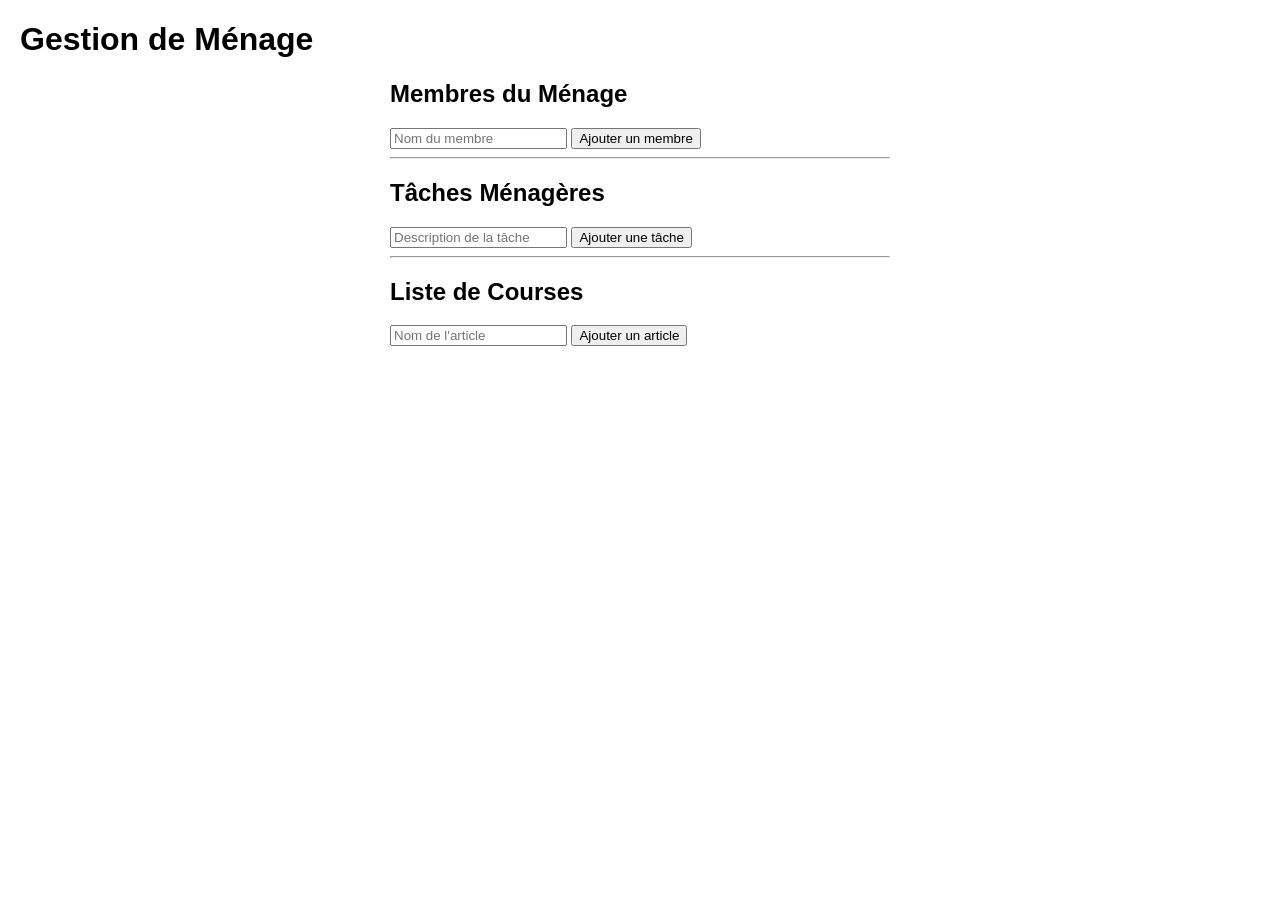
<file: index.html>
<!DOCTYPE html>
<html lang="fr">
<head>
    <meta charset="UTF-8">
    <meta name="viewport" content="width=device-width, initial-scale=1.0">
    <title>Gestion de Ménage</title>
    <style>
        body {
            font-family: sans-serif;
            margin: 20px;
        }

        #app {
            max-width: 500px;
            margin: 0 auto;
        }

        ul {
            list-style: none;
            padding: 0;
        }

        li {
            display: flex;
            justify-content: space-between;
            align-items: center;
            padding: 10px;
            border-bottom: 1px solid #ccc;
        }

        li.purchased {
            text-decoration: line-through;
            color: #888;
        }

        button {
            cursor: pointer;
        }

        div > div {
            display: flex;
            align-items: center;
            gap: 10px;
        }
    </style>
</head>
<body>
    <h1>Gestion de Ménage</h1>

    <div id="app">
        <h2>Membres du Ménage</h2>
        <ul id="member-list"></ul>
        <form id="add-member-form">
            <input type="text" id="member-name" placeholder="Nom du membre" required>
            <button type="submit">Ajouter un membre</button>
        </form>
        <hr>

        <h2>Tâches Ménagères</h2>
        <ul id="chore-list"></ul>
        <form id="add-chore-form">
            <input type="text" id="chore-description" placeholder="Description de la tâche" required>
            <button type="submit">Ajouter une tâche</button>
        </form>
        <hr>

        <h2>Liste de Courses</h2>
        <ul id="shopping-list"></ul>
        <form id="add-item-form">
            <input type="text" id="item-name" placeholder="Nom de l'article" required>
            <button type="submit">Ajouter un article</button>
        </form>
    </div>

    <script>
        document.addEventListener('DOMContentLoaded', () => {
            // DOM Elements
            const memberList = document.getElementById('member-list');
            const addMemberForm = document.getElementById('add-member-form');
            const memberNameInput = document.getElementById('member-name');
            const choreList = document.getElementById('chore-list');
            const addChoreForm = document.getElementById('add-chore-form');
            const choreDescriptionInput = document.getElementById('chore-description');
            const shoppingList = document.getElementById('shopping-list');
            const addItemForm = document.getElementById('add-item-form');
            const itemNameInput = document.getElementById('item-name');

            // Local Storage Helpers
            const getFromStorage = (key) => JSON.parse(localStorage.getItem(key)) || [];
            const saveToStorage = (key, data) => localStorage.setItem(key, JSON.stringify(data));

            // Data
            let members = getFromStorage('members');
            let chores = getFromStorage('chores');
            let shoppingListItems = getFromStorage('shoppingListItems');

            // --- Members ---
            function renderMembers() {
                memberList.innerHTML = '';
                members.forEach(member => {
                    const li = document.createElement('li');
                    li.textContent = member.name;
                    const deleteButton = document.createElement('button');
                    deleteButton.textContent = 'Supprimer';
                    deleteButton.addEventListener('click', () => deleteMember(member.id));
                    li.appendChild(deleteButton);
                    memberList.appendChild(li);
                });
            }

            addMemberForm.addEventListener('submit', (e) => {
                e.preventDefault();
                const memberName = memberNameInput.value.trim();
                if (memberName) {
                    members.push({ id: Date.now(), name: memberName });
                    saveToStorage('members', members);
                    memberNameInput.value = '';
                    renderMembers();
                    renderChores(); // Update assignee dropdowns
                }
            });

            function deleteMember(id) {
                members = members.filter(member => member.id !== id);
                // Unassign chores from the deleted member
                chores = chores.map(chore => {
                    if (chore.assignedTo === id) {
                        chore.assignedTo = null;
                    }
                    return chore;
                });
                saveToStorage('members', members);
                saveToStorage('chores', chores);
                renderMembers();
                renderChores();
            }

            // --- Chores ---
            function renderChores() {
                choreList.innerHTML = '';
                chores.forEach(chore => {
                    const li = document.createElement('li');
                    const description = document.createElement('span');
                    description.textContent = chore.description;
                    li.appendChild(description);

                    const controls = document.createElement('div');

                    const completedCheckbox = document.createElement('input');
                    completedCheckbox.type = 'checkbox';
                    completedCheckbox.checked = chore.completed;
                    completedCheckbox.addEventListener('change', () => {
                        updateChore(chore.id, { completed: completedCheckbox.checked });
                    });
                    controls.appendChild(completedCheckbox);

                    const assigneeSelect = document.createElement('select');
                    const defaultOption = document.createElement('option');
                    defaultOption.value = '';
                    defaultOption.textContent = 'Non assigné';
                    assigneeSelect.appendChild(defaultOption);
                    members.forEach(member => {
                        const option = document.createElement('option');
                        option.value = member.id;
                        option.textContent = member.name;
                        if (chore.assignedTo === member.id) {
                            option.selected = true;
                        }
                        assigneeSelect.appendChild(option);
                    });
                    assigneeSelect.addEventListener('change', () => {
                        updateChore(chore.id, { assignedTo: assigneeSelect.value ? parseInt(assigneeSelect.value) : null });
                    });
                    controls.appendChild(assigneeSelect);

                    const deleteButton = document.createElement('button');
                    deleteButton.textContent = 'Supprimer';
                    deleteButton.addEventListener('click', () => deleteChore(chore.id));
                    controls.appendChild(deleteButton);

                    li.appendChild(controls);
                    choreList.appendChild(li);
                });
            }

            addChoreForm.addEventListener('submit', (e) => {
                e.preventDefault();
                const choreDescription = choreDescriptionInput.value.trim();
                if (choreDescription) {
                    chores.push({ id: Date.now(), description: choreDescription, completed: false, assignedTo: null });
                    saveToStorage('chores', chores);
                    choreDescriptionInput.value = '';
                    renderChores();
                }
            });

            function deleteChore(id) {
                chores = chores.filter(chore => chore.id !== id);
                saveToStorage('chores', chores);
                renderChores();
            }

            function updateChore(id, data) {
                chores = chores.map(chore => {
                    if (chore.id === id) {
                        return { ...chore, ...data };
                    }
                    return chore;
                });
                saveToStorage('chores', chores);
                renderChores();
            }

            // --- Shopping List ---
            function renderShoppingList() {
                shoppingList.innerHTML = '';
                shoppingListItems.forEach(item => {
                    const li = document.createElement('li');
                    const description = document.createElement('span');
                    description.textContent = item.item;
                    li.appendChild(description);

                    if (item.purchased) {
                        li.classList.add('purchased');
                    }

                    const controls = document.createElement('div');

                    const purchasedCheckbox = document.createElement('input');
                    purchasedCheckbox.type = 'checkbox';
                    purchasedCheckbox.checked = item.purchased;
                    purchasedCheckbox.addEventListener('change', () => {
                        updateShoppingListItem(item.id, { purchased: purchasedCheckbox.checked });
                    });
                    controls.appendChild(purchasedCheckbox);

                    const deleteButton = document.createElement('button');
                    deleteButton.textContent = 'Supprimer';
                    deleteButton.addEventListener('click', () => deleteShoppingListItem(item.id));
                    controls.appendChild(deleteButton);

                    li.appendChild(controls);
                    shoppingList.appendChild(li);
                });
            }

            addItemForm.addEventListener('submit', (e) => {
                e.preventDefault();
                const itemName = itemNameInput.value.trim();
                if (itemName) {
                    shoppingListItems.push({ id: Date.now(), item: itemName, purchased: false });
                    saveToStorage('shoppingListItems', shoppingListItems);
                    itemNameInput.value = '';
                    renderShoppingList();
                }
            });

            function deleteShoppingListItem(id) {
                shoppingListItems = shoppingListItems.filter(item => item.id !== id);
                saveToStorage('shoppingListItems', shoppingListItems);
                renderShoppingList();
            }

            function updateShoppingListItem(id, data) {
                shoppingListItems = shoppingListItems.map(item => {
                    if (item.id === id) {
                        return { ...item, ...data };
                    }
                    return item;
                });
                saveToStorage('shoppingListItems', shoppingListItems);
                renderShoppingList();
            }

            // Initial Render
            renderMembers();
            renderChores();
            renderShoppingList();
        });
    </script>
</body>
</html>
</file>
<file: client/style.css>
body {
    font-family: sans-serif;
    margin: 20px;
}

#app {
    max-width: 500px;
    margin: 0 auto;
}

ul {
    list-style: none;
    padding: 0;
}

li {
    display: flex;
    justify-content: space-between;
    padding: 10px;
    border-bottom: 1px solid #ccc;
}

button {
    cursor: pointer;
}
</file>
